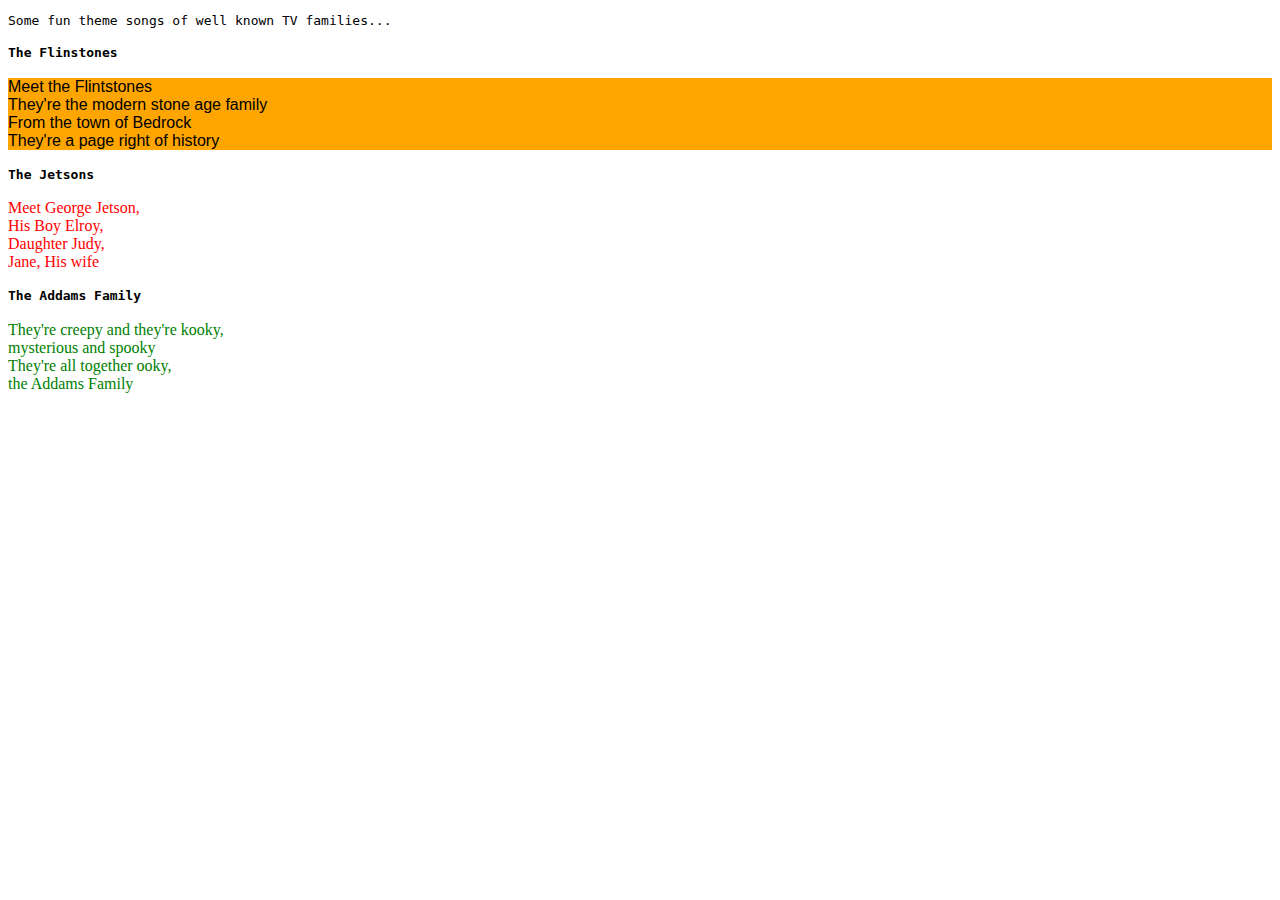
<file: WebDev 2019/https:/Khan/CSS/1.html>
<!DOCTYPE html>
<html>
    <head>
        <meta charset="utf-8">
        <title>Challenge: Fancy font families</title>
        <style>
        body{
            font-family:monospace;
        }
        
        #flinstones {
            font-family:sans-serif;
            background-color:orange;
        }
        
        #jetsons {
            font-family:fantasy;
            color:red;
        }
        
        #addams {
            color:green;
            font-family:cursive;
        }
        </style>
    </head>
    <body>
    
    <p>Some fun theme songs of well known TV families...</p>
    
    <h4>The Flinstones</h4>
    <p id="flinstones">
    Meet the Flintstones<br>
    They're the modern stone age family<br>
    From the town of Bedrock<br>
    They're a page right of history</p>
    
    <h4>The Jetsons</h4>
    <p id="jetsons">
    Meet George Jetson,<br>
    His Boy Elroy,<br>
    Daughter Judy,<br>
    Jane, His wife
    </p>

    <h4>The Addams Family</h4>
    <p id="addams">
    They're creepy and they're kooky,<br>
    mysterious and spooky<br>
    They're all together ooky,<br>
    the Addams Family 
    </p>
    </body>
</html>
</file>
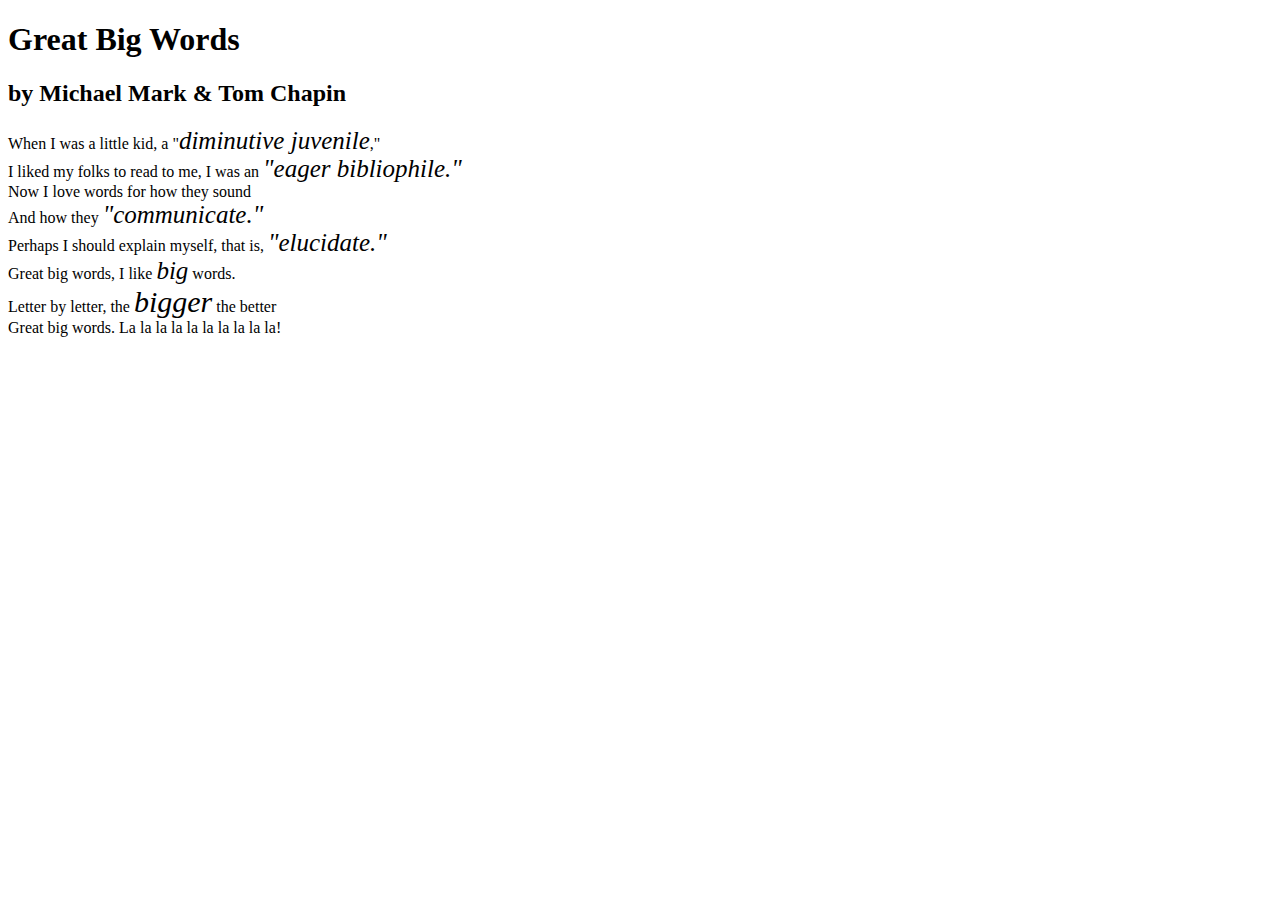
<file: WebDev 2019/https:/Khan/CSS/2.html>
<!DOCTYPE html>
<html>
    <head>
        <meta charset="utf-8">
        <title>Challenge: Great big font sizes</title>
        <style>
            .big {
                font-size:25px;
            }
            
            .bigger { 
                font-size:30px;
            }
        </style>
    </head>
    <body>

<h1>Great Big Words</h1>
<h2>by Michael Mark & Tom Chapin</h2>

<p>When I was a little kid,
a "<em class="big">diminutive juvenile</em>," <br>
I liked my folks to read to me,
I was an <em class="big">"eager bibliophile."</em> <br>
Now I love words for how they sound <br>
And how they <em class="big">"communicate."</em> <br>
Perhaps I should explain myself,
that is, <em class="big">"elucidate."</em> <br>
Great big words, I like <em class="big">big</em> words. <br>
Letter by letter, the <em class="bigger">bigger</em> the better <br>
Great big words. La la la la la la la la la la!</p>

    </body>
</html>
</file>
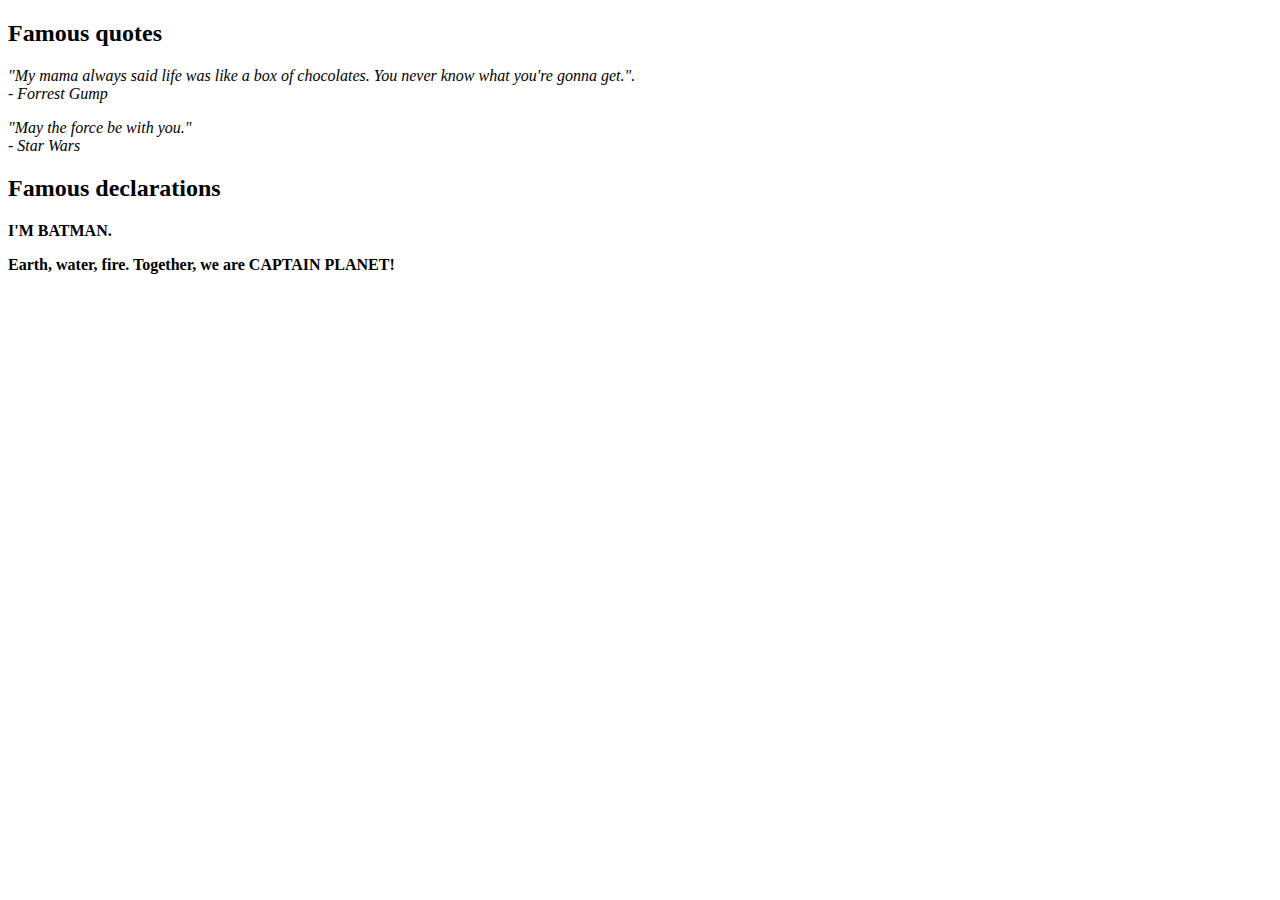
<file: WebDev 2019/https:/Khan/CSS/3.html>
<!DOCTYPE html>
<html>
    <head>
        <meta charset="utf-8">
        <title>Challenge: Famous font formats</title>
        <style>
            .declaration {
                font-weight:bold;
            }
            
            .quote {
                font-style:italic;
            }
        </style>
    </head>
    <body>

    <h2>Famous quotes</h2>
    <p class="quote">
    "My mama always said life was like a box of chocolates. You never know what you're gonna get.".
    <br> - Forrest Gump
    </p>
    
    <p class="quote">
    "May the force be with you."
    <br>- Star Wars
    </p>
    
     <h2>Famous declarations</h2>
     
    <p class="declaration">
    I'M BATMAN.
    </p>
    
    <p class="declaration">
    Earth, water, fire. Together, we are CAPTAIN PLANET!
    </p>
    
    </body>
</html>
</file>
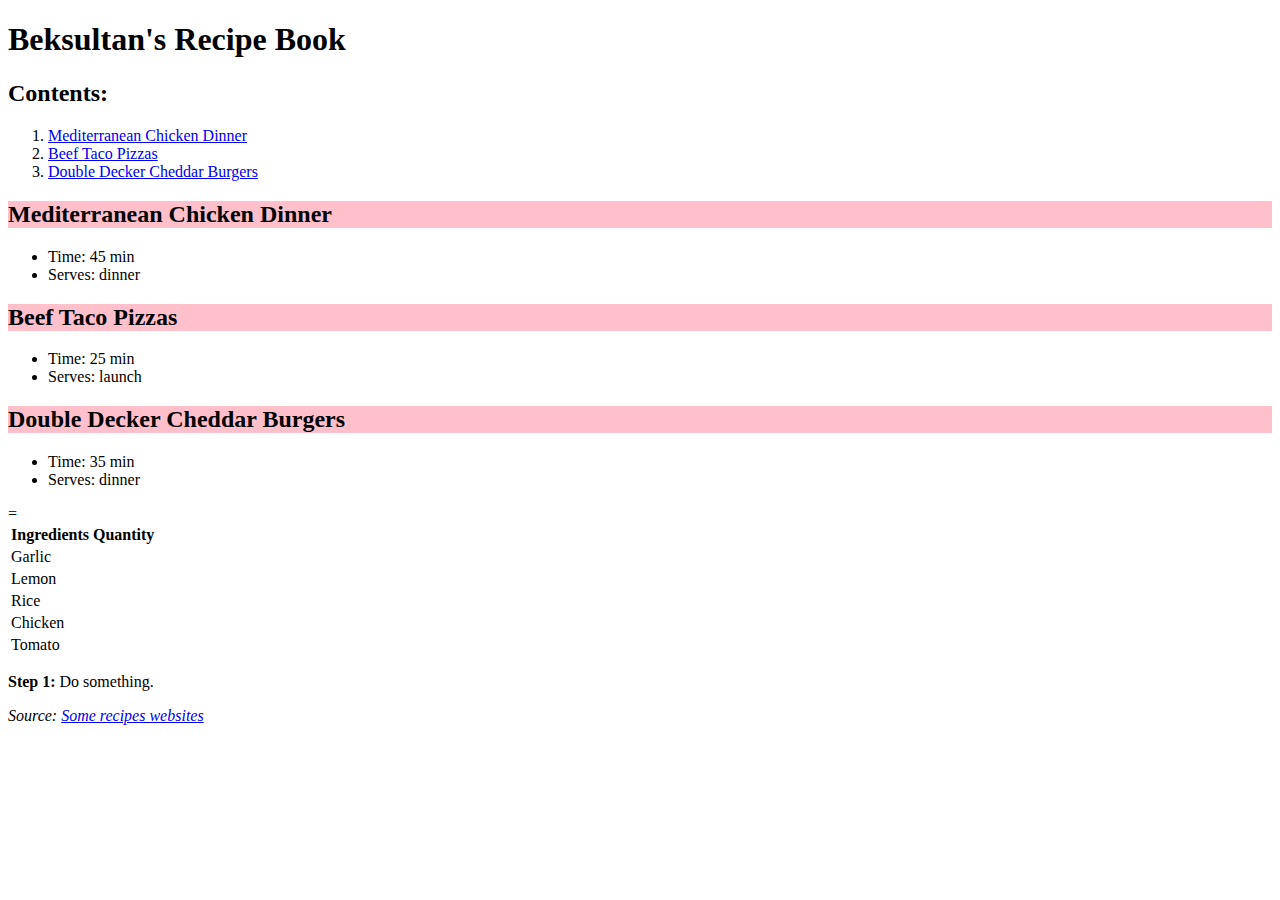
<file: WebDev 2019/https:/Khan/CSS/blog.html>
<!DOCTYPE html>
<html>
    <head>
        <title>Project: Recipe book</title>
        <meta charset="utf-8">
        <style>
        
            #recipe1{
                background:pink;
            }
            
            #recipe2{
                background:pink;
            }
            
            #recipe3{
                background:pink;
            }
            
            
        </style>
    </head>
    <body>
       
        <h1>Beksultan's Recipe Book</h1>
        
        <h2>Contents:</h2>
        
        <ol>
            <li><a href="https://www.hellofresh.com/recipes/chorizo-and-beef-chili-dinner-5afb42fc30006c5163556a12?locale=en-US">Mediterranean Chicken Dinner</a></li>
            <li><a href="https://www.hellofresh.com/recipes/beef-taco-pizzas-5afb4a6dae08b558b9624732?locale=en-US">Beef Taco Pizzas</a></li>
            <li><a href="https://www.hellofresh.com/recipes/double-decker-cheddar-burgers-5af457a630006c44bc019402?locale=en-US">Double Decker Cheddar Burgers</a></li>
        </ol>
        
        <h2 id="recipe1">Mediterranean Chicken Dinner</h2>
        
        <ul>
            <li>Time: 45 min</li>
            <li>Serves: dinner</li>
        </ul>
        
        <h2 id="recipe2">Beef Taco Pizzas</h2>
        
        <ul>
            <li>Time: 25 min</li>
            <li>Serves: launch</li>
        </ul>
        
        <h2 id="recipe3">Double Decker Cheddar Burgers</h2>
        
        <ul>
            <li>Time: 35 min</li>
            <li>Serves: dinner</li>
        </ul>
    
        
        <table>
            <thead>
                <tr>
                    <th>Ingredients</th>
                    <th>Quantity</th>
                </tr>
            </thead>
            <tbody>
                <tr>
                    <td>Garlic</td>
                    <td></td>
                </tr>
                
                <tr>
                    <td>Lemon</td>
                    <td></td>
                </tr>
                
                <tr>
                    <td>Rice</td>
                    <td></td>
=                </tr>
                
                <tr>
                    <td>Chicken</td>
                    <td></td>
                </tr>
                
                <tr>
                    <td>Tomato</td>
                    <td></td>
                </tr>
            </tbody>
        </table>
        
        <p><strong>Step 1:</strong> Do something.
</p>
        
    <p><em>Source: <a href="?">Some recipes websites</a></em></p>
    
    </body>
</html>
</file>
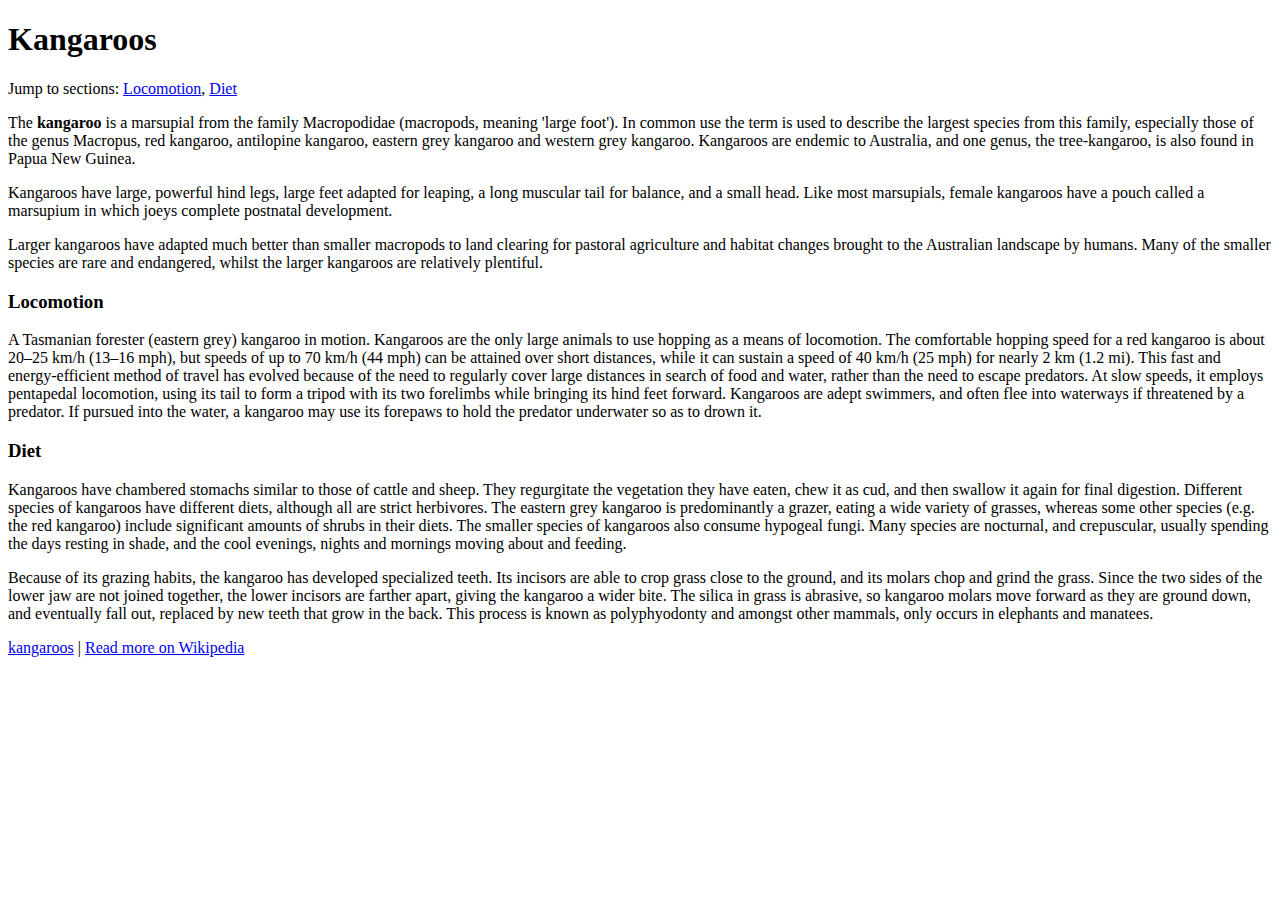
<file: WebDev 2019/https:/Khan/HTML tags/2.html>
<!DOCTYPE html>
<html>
    <head>
        <meta charset="utf-8">
        <title>Challenge: Jump around</title>
    </head>
    <body>

    <h1 id="kangaroos">Kangaroos</h1>
    
    <p>Jump to sections: 
        <a href="#locomotion">Locomotion</a>,
        <a href="#diet">Diet</a>
    </p>
    <p>The <strong>kangaroo</strong> is a marsupial from the family Macropodidae (macropods, meaning 'large foot'). In common use the term is used to describe the largest species from this family, especially those of the genus Macropus, red kangaroo, antilopine kangaroo, eastern grey kangaroo and western grey kangaroo. Kangaroos are endemic to Australia, and one genus, the tree-kangaroo, is also found in Papua New Guinea.</p>

    <p>Kangaroos have large, powerful hind legs, large feet adapted for leaping, a long muscular tail for balance, and a small head. Like most marsupials, female kangaroos have a pouch called a marsupium in which joeys complete postnatal development.</p>

    <p>Larger kangaroos have adapted much better than smaller macropods to land clearing for pastoral agriculture and habitat changes brought to the Australian landscape by humans. Many of the smaller species are rare and endangered, whilst the larger kangaroos are relatively plentiful.</p>
    
    
    <h3 id="locomotion">Locomotion</h3>
    
    <p>A Tasmanian forester (eastern grey) kangaroo in motion.
Kangaroos are the only large animals to use hopping as a means of locomotion. The comfortable hopping speed for a red kangaroo is about 20–25 km/h (13–16 mph), but speeds of up to 70 km/h (44 mph) can be attained over short distances, while it can sustain a speed of 40 km/h (25 mph) for nearly 2 km (1.2 mi). This fast and energy-efficient method of travel has evolved because of the need to regularly cover large distances in search of food and water, rather than the need to escape predators. At slow speeds, it employs pentapedal locomotion, using its tail to form a tripod with its two forelimbs while bringing its hind feet forward. Kangaroos are adept swimmers, and often flee into waterways if threatened by a predator. If pursued into the water, a kangaroo may use its forepaws to hold the predator underwater so as to drown it.</p>

    <h3 id="diet">Diet</h3>
    
    <p>Kangaroos have chambered stomachs similar to those of cattle and sheep. They regurgitate the vegetation they have eaten, chew it as cud, and then swallow it again for final digestion. Different species of kangaroos have different diets, although all are strict herbivores. The eastern grey kangaroo is predominantly a grazer, eating a wide variety of grasses, whereas some other species (e.g. the red kangaroo) include significant amounts of shrubs in their diets. The smaller species of kangaroos also consume hypogeal fungi. Many species are nocturnal, and crepuscular, usually spending the days resting in shade, and the cool evenings, nights and mornings moving about and feeding.</p>

    <p>Because of its grazing habits, the kangaroo has developed specialized teeth. Its incisors are able to crop grass close to the ground, and its molars chop and grind the grass. Since the two sides of the lower jaw are not joined together, the lower incisors are farther apart, giving the kangaroo a wider bite. The silica in grass is abrasive, so kangaroo molars move forward as they are ground down, and eventually fall out, replaced by new teeth that grow in the back. This process is known as polyphyodonty and amongst other mammals, only occurs in elephants and manatees.</p>
    
    <p>
    <a href="#kangaroos">kangaroos</a> |
    <a href="http://en.wikipedia.org/wiki/Kangaroo">Read more on Wikipedia</a>
    </p>
    
    </body>
</html>
</file>
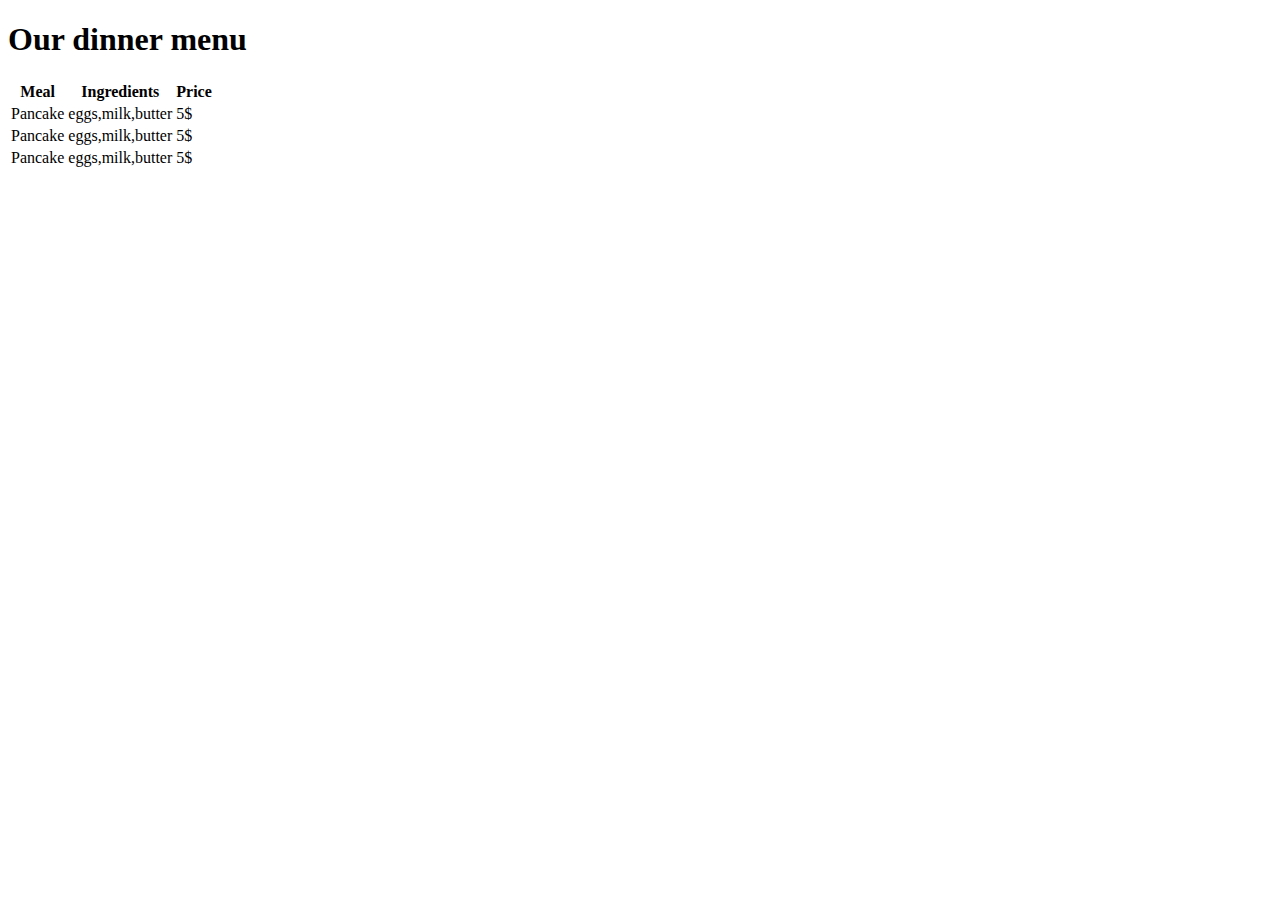
<file: WebDev 2019/https:/Khan/HTML tags/3.html>
<!DOCTYPE html>
<html>
    <head>
        <meta charset="utf-8">
        <title>Challenge: The dinner table</title>
    </head>
    <body>
    
        <h1>Our dinner menu</h1>

        <table>
            <thead>
                <tr>
                    <th>Meal</th>
                    <th>Ingredients</th>
                    <th>Price</th>
                </tr>
            </thead>
            <tbody>
                <tr>
                    <td>Pancake</td>
                    <td>eggs,milk,butter</td>
                    <td>5$</td>
                </tr>
                <tr>
                    <td>Pancake</td>
                    <td>eggs,milk,butter</td>
                    <td>5$</td>
                </tr>
                <tr>
                    <td>Pancake</td>
                    <td>eggs,milk,butter</td>
                    <td>5$</td>
                </tr>
            </tbody>
        </table>

    </body>
</html>
</file>
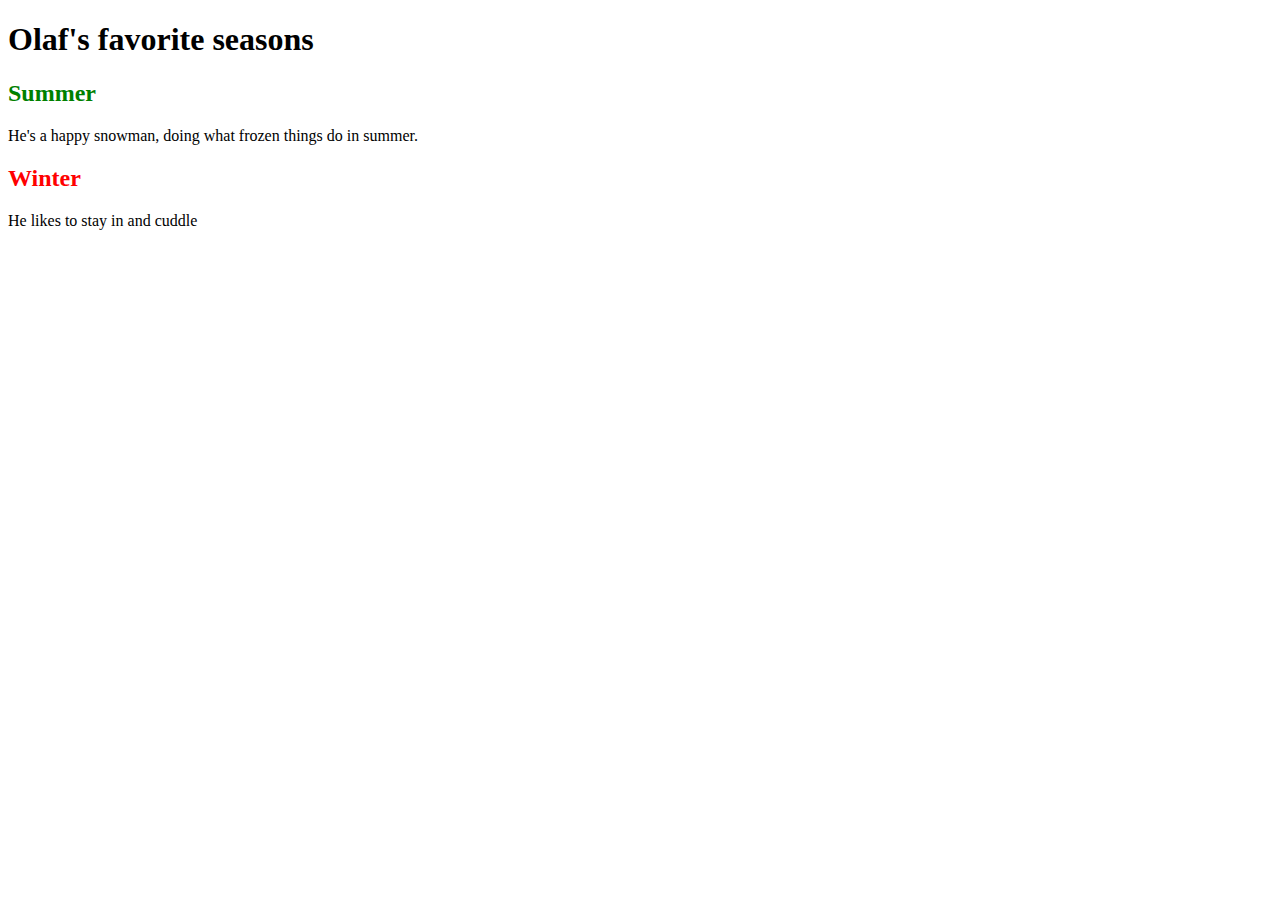
<file: WebDev 2019/https:/Khan/Intro to CSS/2.html>
<!DOCTYPE html>
<html>
    <head>
        <meta charset="utf-8">
        <title>Challenge: Seasonal ids</title>
        <style>
            
            #summer{
                color:green;
            }
            
            #winter{
                color:red;
            }
            
            
        </style>
    </head>
    <body>
        
        <h1>Olaf's favorite seasons</h1>
        
        <h2 id="summer">Summer</h2>
        <p>He's a happy snowman, doing what frozen things do in summer.</p>
        
        <h2 id="winter">Winter</h2>
        <p>He likes to stay in and cuddle</p>
    </body>
</html>
</file>
